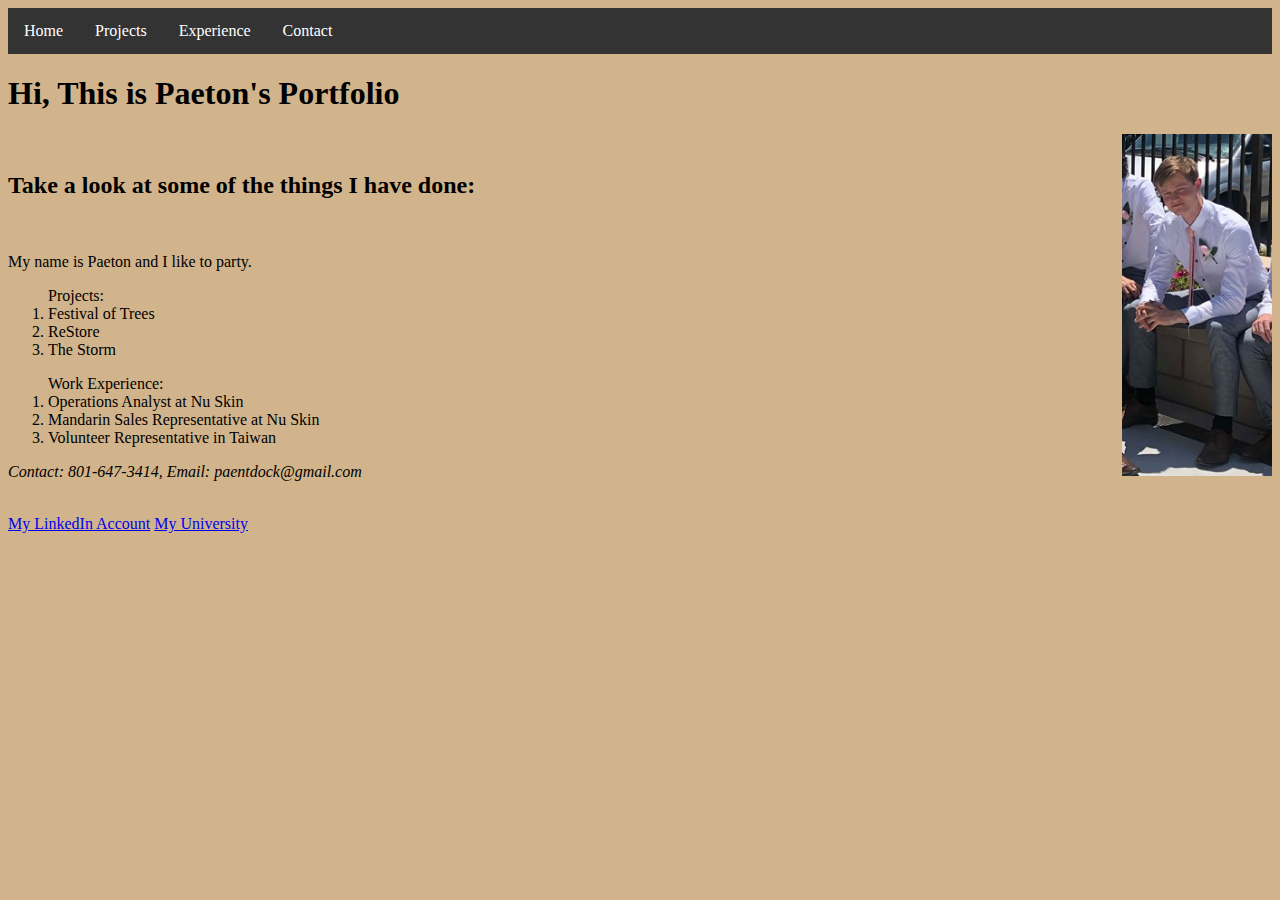
<file: Portfolio/index.html>
<!DOCTYPE html>
<html class="tanbackground">

<nav>
    <ul>
        <li><a href="index.html">Home</a></li>
        <li><a href="projects.html">Projects</a></li>
        <li><a href="experience.html">Experience</a></li>
        <li><a href="contact.html">Contact</a></li>
    </ul>
</nav>

<link rel="stylesheet" href="portfolio.css">

<title>Paeton's Portfolio</title>

<h1>Hi, This is Paeton's Portfolio</h1>

<img src="website_photos.png" class="floatright">

<br>

<h2>Take a look at some of the things I have done: </h2>

<br>

<p>
    My name is Paeton and I like to party.
</p>

<p>
    <ol>
        Projects:
        <li>Festival of Trees</li>
        <li>ReStore</li>
        <li>The Storm</li>
    </ol>
</p>

<p>
    <ol>
        Work Experience:
        <li>Operations Analyst at Nu Skin</li>
        <li>Mandarin Sales Representative at Nu Skin</li>
        <li>Volunteer Representative in Taiwan</li>
    </ol>
</p>

<p><i>Contact: 801-647-3414, Email: paentdock@gmail.com</i></p>

<br>

<a href="https://www.linkedin.com/in/paeton-murdock-gscm">My LinkedIn Account</a>
<a href="https://www.byu.edu/">My University</a>




</html>
</file>
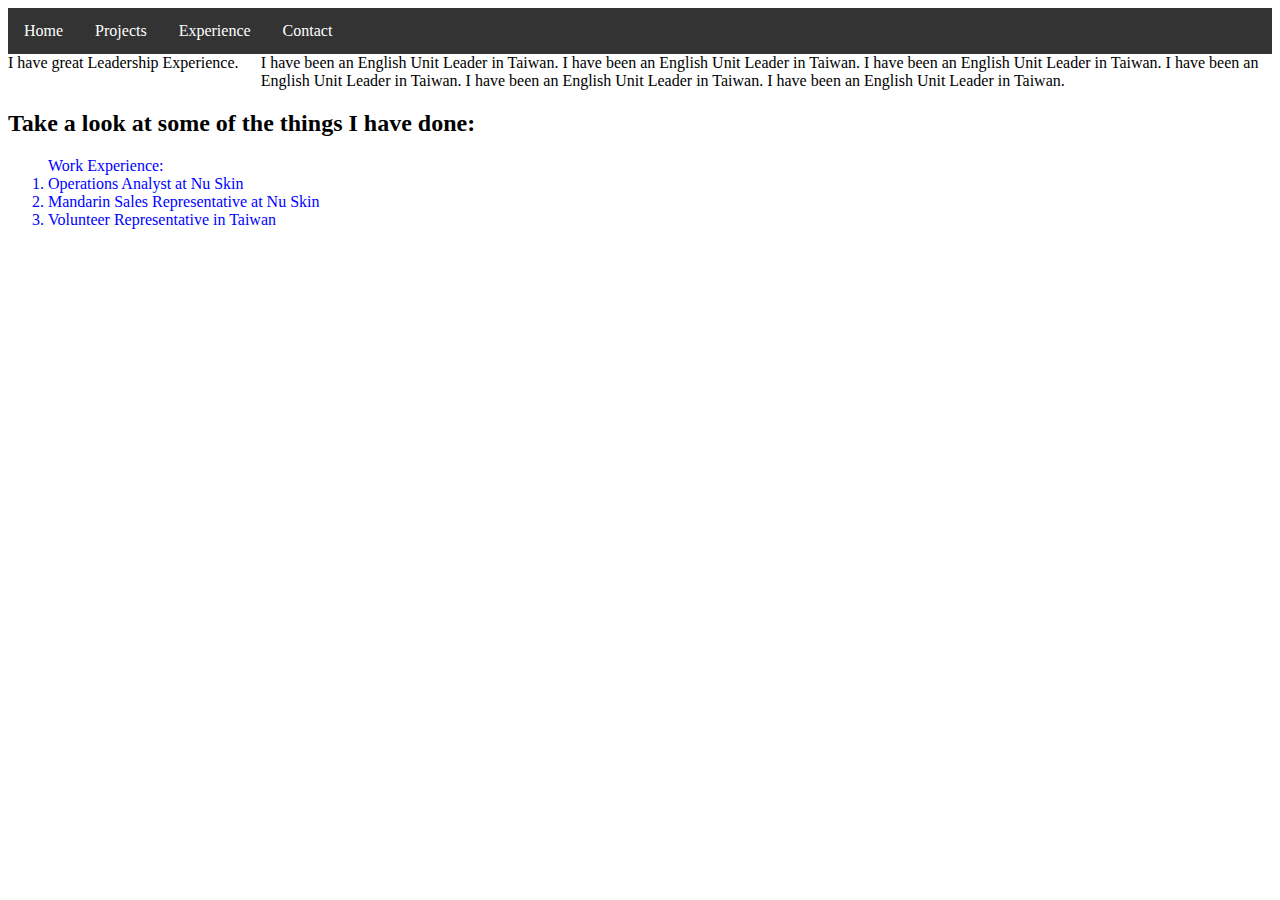
<file: Portfolio/experience.html>
<!DOCTYPE html>
<html>

<nav>
    <ul>
        <li><a href="index.html">Home</a></li>
        <li><a href="projects.html">Projects</a></li>
        <li><a href="experience.html">Experience</a></li>
        <li><a href="contact.html">Contact</a></li>
    </ul>
</nav>

<link rel="stylesheet" href="portfolio.css">

<section>
   <aside>
      I have great Leadership Experience.
   </aside>
   <article>
      I have been an English Unit Leader in Taiwan.
      I have been an English Unit Leader in Taiwan.
      I have been an English Unit Leader in Taiwan.
      I have been an English Unit Leader in Taiwan.
      I have been an English Unit Leader in Taiwan.
      I have been an English Unit Leader in Taiwan.
   </article>
</section>

<h2>Take a look at some of the things I have done: </h2>


<p>
    <ol class="bluetext">
        Work Experience:
        <li>Operations Analyst at Nu Skin</li>
        <li>Mandarin Sales Representative at Nu Skin</li>
        <li>Volunteer Representative in Taiwan</li>
    </ol>
</p>


</html>
</file>
<file: Portfolio/portfolio.css>
.tanbackground {
    background-color: tan;
}

.bluetext {
    color: blue;
}

.dottedborder {
    border-style: dotted;
}

nav ul {
  list-style-type: none;
  margin: 0;
  padding: 0;
  overflow: hidden;
  background-color: #333;
}

nav li {
  float: left;
}

nav li a {
  display: block;
  color: white;
  text-align: center;
  padding: 14px 16px;
  text-decoration: none;
}

/* Change the link color to #111 (black) on hover */
nav li a:hover {
  background-color: #111;
}

section {
 display: flex;
}

aside {
 flex: 1
}

article {
 flex: 4
}

.floatright {
    float: right;
}
</file>
